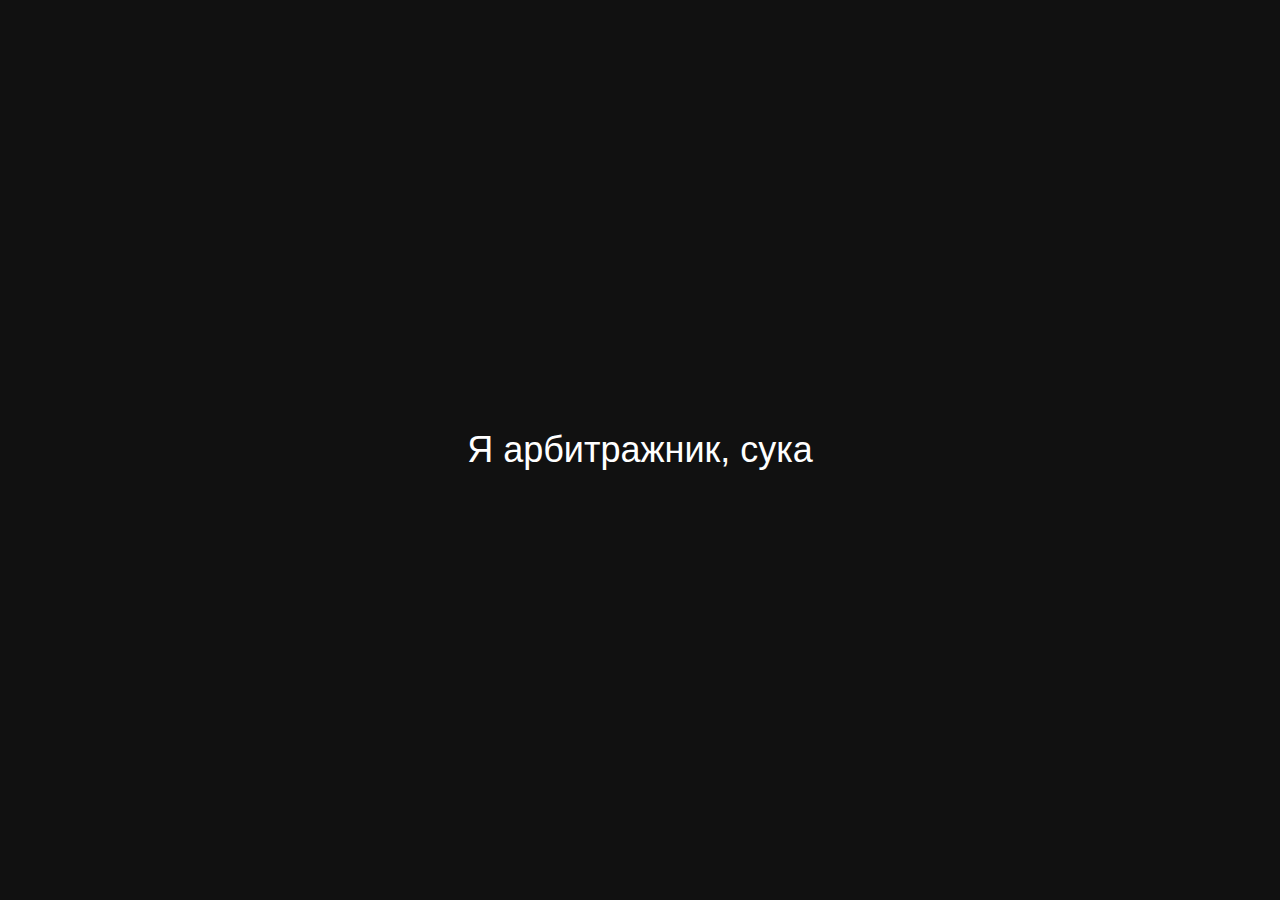
<file: index.html>
<!DOCTYPE html>
<html lang="ru">
<head>
  <meta charset="UTF-8" />
  <title>Арбитражник</title>
  <link rel="stylesheet" href="style.css" />
</head>
<body class="main-page">
  <div class="center-text" onclick="window.location.href='game.html'">
    Я арбитражник, сука
  </div>
</body>
</html>
</file>
<file: style.css>
body, html {
    margin: 0;
    padding: 0;
    font-family: Arial, sans-serif;
    background: #111;
    color: #fff;
    height: 100%;
  }
  
  .main-page {
    display: flex;
    justify-content: center;
    align-items: center;
    height: 100vh;
    cursor: pointer;
  }
  
  .center-text {
    font-size: 36px;
    text-align: center;
    user-select: none;
  }
  
  canvas {
    display: block;
    margin: 0 auto;
    background: #222;
    border: 2px solid white;
  }
</file>
